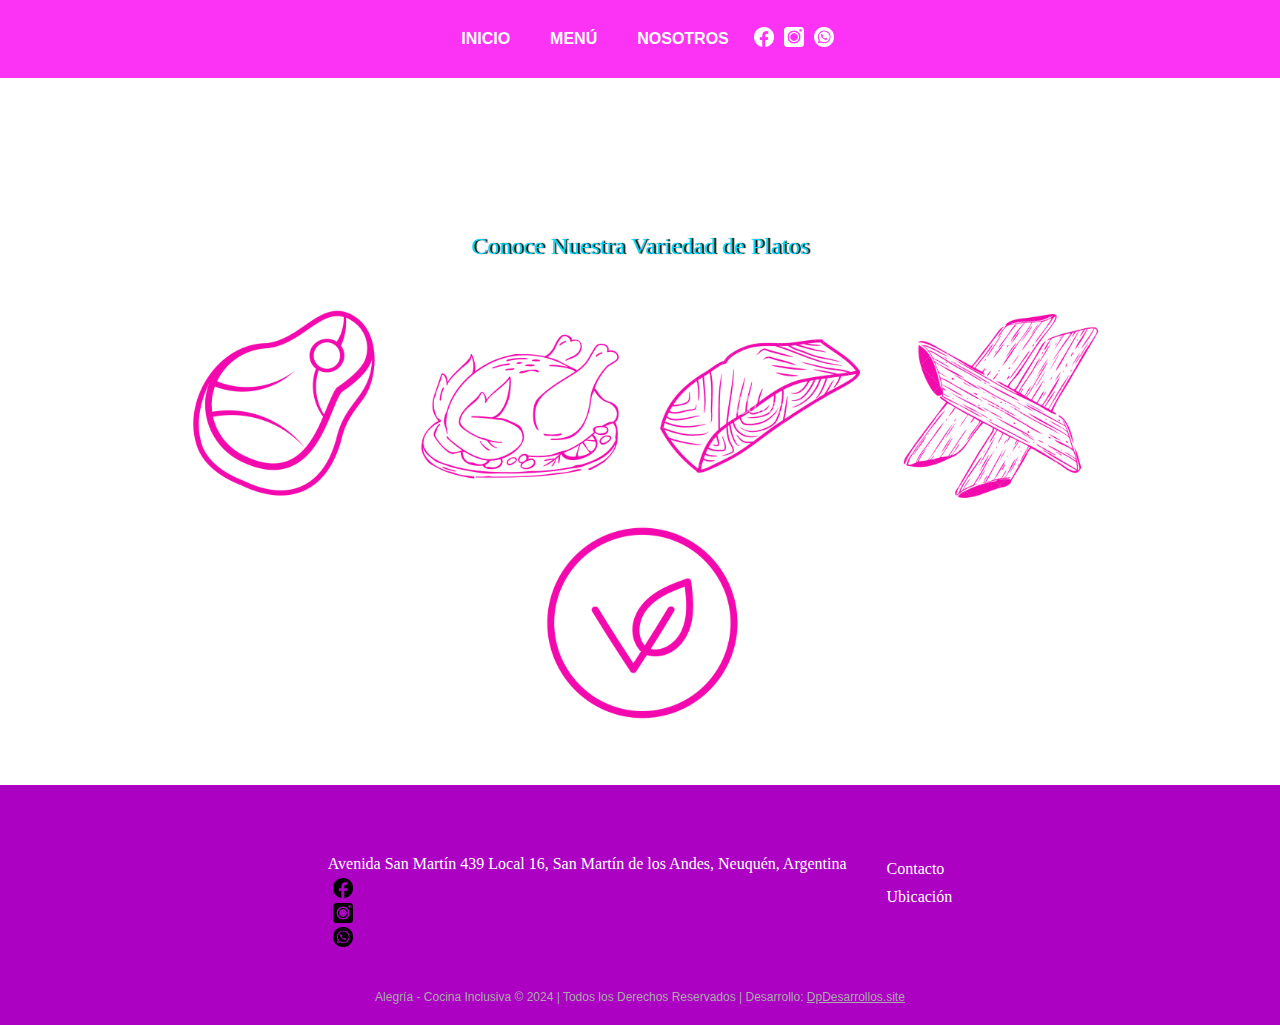
<file: platos.html>
<!DOCTYPE html>
<html lang="es">
<head>
<!-- Meta tags -->
    <meta charset="UTF-8">
    <meta http-equiv="X-UA-Compatible" content="IE=edge">
    <meta http-equiv="Cache-Control" content="public">
    <meta name="viewport" content="width=device-width, initial-scale=1.0">
    <meta name="language" content="spanish">
    <meta name="audience" content="all">
    <meta name="category" content="Cocina">
    <meta name="keywords" content="comida, sin gluten, celiacos, San martin de los andes, pasteleria, sin tacc, veganos, plant based">
    <meta name="description" content="Alegría - Cocina Inclusiva es un espacio, donde podrás adquirir productos elaborados libres de gluten, lácteos y huevos. Además de la pasteleria plant based. Estamos en San Martin de los andes.">
    <meta name="author" content="DpDesarrollos">
    <meta name="copyright" content="Alegría Cocina Inclusiva">
    <meta name="robots" content="index,follow">
    <meta itemprop="telephone" content="+5492944660903">
<!-- ==== Links ==== -->
    <link rel="stylesheet" type="text/css" href="normalize.css">
    <link rel="stylesheet" href="style.css">
    <link rel="shortcout icon" href="imagen/icono.ico">
    <link rel="preconnect" href="https://fonts.googleapis.com">
    <link rel="preconnect" href="https://fonts.gstatic.com" crossorigin>
    <link href="https://fonts.googleapis.com/css2?family=DM+Sans&family=Kanit:wght@300&family=Lemon&family=Nunito+Sans&family=Petit+Formal+Script&family=Vesper+Libre:wght@700&display=swap" rel="stylesheet">
    <link href="https://fonts.googleapis.com/css2?family=DM+Sans&family=Kanit:wght@300&family=Lemon&family=Lobster&family=Nunito+Sans&family=Petit+Formal+Script&family=Vesper+Libre:wght@700&display=swap" rel="stylesheet">
<!-- ==== Scripts ==== -->
    <title>Platos</title>
</head>
<body>

    <div class="div_nav">
        <nav class="nav">
            <input type="checkbox" name="check" id="check">
                <label for="check" class="checkbtn">
                    <i class="fa-solid fa-bars"></i>
                </label>
            <ul class="barr_nav">
                <img src="imagen/logo_nav.png" title="Nombre" class="logo">
                <a href="index.html" class="a_nav">INICIO</a>
                <a href="menu.php" class="a_nav">MENÚ</a>
                <!-- <a href="platos.html" class="a_nav">PLATOS</a> -->
                <a href="nosotros.html" class="a_nav">NOSOTROS</a>
                <a href="https://www.facebook.com/people/Alegr%C3%ADa-Cocina-Inclusiva/100089429298819/?mibextid=ZbWKwL" target="_blank"><img src="imagen/facebook.png" title="Facebook" class="img"></a>
                <a href="https://www.instagram.com/alegriacocinainclusiva/?igshid=NmE0MzVhZDY%3D" target="_blank"><img src="imagen/insta.png" title="Instagram" class="img"></a>
                <a href="https://wa.me/+5492944660903" target="_blank"><img src="imagen/wpp.png" title="WhatsApp" class="img"></a>
            </ul>
        </nav>
    </div>

    <div class="div_body_platos">
        

        <article class="art_platos">
            <section class="sect_platos">
                <p class="p_platos">Conoce Nuestra Variedad de Platos</p>
            </section>
            <section class="sect_platos">
                <section class="sect_platos__plato">
                    <a href="platos/carne.php"><img src="imagen/platos/carne.png" title="Carne" class="img_plato"></a>
                </section>
                <section class="sect_platos__plato">
                    <a href="platos/pollo.php"><img src="imagen/platos/pollo.png" title="Pollo" class="img_plato"></a>
                </section>
                <section class="sect_platos__plato">
                    <a href="platos/pescado.php"><img src="imagen/platos/pescado.png" title="Pescado" class="img_plato"></a>
                </section>
                <section class="sect_platos__plato">
                    <a href="platos/pasta.php"><img src="imagen/platos/pasta.png" title="Pasta" class="img_plato"></a>
                </section>
                <section class="sect_platos__plato">
                    <a href="platos/vegano.php"><img src="imagen/platos/vegano.png" title="Vegano" class="img_plato"></a>
                </section>
            </section>
        </article>
    </div>

    <footer class="footer">
        <section class="sect_footer">
            <article class="art_footer">
                <p class="p_footer">Avenida San Martín 439 Local 16, San Martín de los Andes, Neuquén, Argentina</p>
                <a href="https://www.facebook.com/people/Alegr%C3%ADa-Cocina-Inclusiva/100089429298819/?mibextid=ZbWKwL" target="_blank"><img src="imagen/facebook_footer.png" title="Facebook" class="img"></a>
                <a href="https://www.instagram.com/alegriacocinainclusiva/?igshid=NmE0MzVhZDY%3D" target="_blank"><img src="imagen/insta_footer.png" title="Instagram" class="img"></a>
                <a href="https://wa.me/+5492944660903" target="_blank"><img src="imagen/wpp_footer.png" title="WhatsApp" class="img"></a>
            </article>
            <article class="art_footer">
                <a href="nosotros.html#contacto" class="a_footer">Contacto</a>
                <a href="nosotros.html#contacto" class="a_footer">Ubicación</a>
            </article>
        </section>

        <section class="sect_footer">
            <p class="p_footer_copy">Alegría - Cocina Inclusiva © 2024 | Todos los Derechos Reservados | Desarrollo: <a href="https://www.dpdesarrollos.site/" target="_blank" class="a_footer_copy">DpDesarrollos.site</a></p>
        </section>
    </footer>
    
</body>
</html>
</file>
<file: style.css>
/* ====== Estilo del index ====== */

html{
    scroll-behavior: smooth;
}
/* Barra de navegación */
.logo {
    display: none;
}

.div_nav{
    position: sticky;
    top: 0;
    background: #fc32f5 ;
    z-index: 1;
}

.checkbtn {
    font-size: 30px;
    color: #fff;
    float: right;
    line-height: 20px;
    margin-right: 20px;
    cursor: pointer;
    display: none;
}

#check {
    display: none;
}

.nav{
    display: flex;
    padding: 10px;
    flex-wrap: wrap;
    justify-content: center;
    align-items: center;
}

.barr_nav {
    display: flex;
    flex-direction: row;
    flex-wrap: wrap;
    justify-content: center;
    align-items: center;
}

.logo {
    width: 100px;
}

.a_nav {
    margin: 20px;
    font-size: 16px;
    font-family: sans-serif;
    font-weight: 600;
    color: #fff;
    text-decoration: none;
    text-align: center;
    transition: .5s;
}

.a_nav:hover {
    color: #000;
}

.img {
    width: 20px;
    margin: 0 5px;
}

/* body */

.div_body {
    background-color: #fded2b ;
    display: flex;
    flex-direction: column;
    align-items: center;
    padding: 10px;
}

.art_pres {
    display: flex;
    flex-direction: column;
    align-items: center;
    margin: 30px 0;
}

.h2_pres {
    font-size: 32px;
    font-family: 'Lobster', sans-serif;
    font-weight: 300;
    color: #f409ae;
    text-align: center;
}

.dinamico {
    opacity: 0;
    transition: opacity 0.5s ease-in-out;
    font-size: 32px;
    font-family: 'Lobster', sans-serif;
    font-weight: 300;
    color: #f409ae;
  }
  

.art_platos {
    background-color: #fff;
    width: 1200px;
    display: flex;
    flex-direction: column;
    align-items: center;
    padding: 5px;
    margin: 30px 0;
    border-radius: 15px;
}

.sect_platos {
    display: flex;
    flex-direction: row;
    flex-wrap: wrap;
    justify-content: center;
    margin: 20px 0;
}

.p_platos {
    font-size: 24px;
    font-family: Georgia, 'Times New Roman', Times, serif;
    font-weight: 400;
    color: #00dcff;
    text-shadow: 2px 0 1px #000;
}

.sect_platos__plato {
    display: flex;
    flex-direction: column;
    align-items: center;
}

.img_plato {
    width: 200px;
    margin: 5px 20px;
    transition: .5s;
}

.img_plato:hover{
    padding: 20px;
}

.p_platos_ {
    position: relative;
    top: -120px;
    font-family: Georgia, 'Times New Roman', Times, serif;
    font-size: 24px;
    background: rgba(0, 0, 0, .1);
    backdrop-filter: blur(5px);
    cursor: pointer;
    transition: .5s;
}

.art_text {
    background-color: #fff;
    width: 1200px;
    display: flex;
    flex-direction: column;
    align-items: center;
    padding: 5px;
    margin: 30px 0;
    border-radius: 15px;
}

.footer {
    background-color: #ac00c2;
    display: flex;
    flex-direction: column;
    align-items: center;
    padding: 50px 0 0 0;
}

.sect_footer {
    display: flex;
    flex-direction: row;
    flex-wrap: wrap;
    justify-content: center;
    margin: 20px 0;
}

.art_footer {
    display: flex;
    flex-direction: column;
    align-items: start;
    margin: 0 20px;
}

.p_footer {
    color: #fff;
    margin-bottom: 5px;
}

.a_footer {
    color: #fff;
    text-decoration: none;
    margin: 5px 0;
}

.a_footer:hover {
    text-decoration: underline;
}

.p_footer_copy {
    font-size: 12px;
    font-family: sans-serif;
    color: #aaa;
    text-align: center;
}

.a_footer_copy {
    color: #aaa;
    transition: .5s;
}

.a_footer_copy:hover {
    color: #fff;
}

            /* ====== Nosotros ====== */

.art_us {
    width: 1100px;
    padding: 10px;
    margin: 40px 0;
}

.p_us {
    font-family: Georgia, 'Times New Roman', Times, serif;
    font-size: 24px;
    font-weight: 300;
    color: #000;
    text-align: center;
}

.art_emprendimiento {
    width: 1200px;
    background: #fff;
    padding: 30px;
    margin: 40px 0;
    border-radius: 20px;
}

.span_us {
    color: #f409ae;
    font-weight: 400;
    font-family: 'Lobster', sans-serif;
}

.art_equipo {
    display: flex;
    flex-direction: column;
    align-items: center;
    margin: 40px 0;
}

.sec_equipo{
    margin-bottom: 30px;
    display: flex;
    flex-direction: row;
    flex-wrap: wrap;
    justify-content: center;
}

.h2_equipo {
    font-size: 32px;
    font-family: 'Times New Roman', Times, serif;
    font-weight: 500;
    color: #f409ae;
}

.div_equipo {
    display: flex;
    flex-direction: column;
    align-items: center;
    margin: 5px 20px;
    background: #fff;
    padding: 0 0 5px 0;
    border-radius: 30px;
}

.img_personal {
    width: 290px;
    object-fit: cover;
    border-radius: 30px;
}

.nombre {
    font-size: 24px;
    font-family: 'Lobster', sans-serif;
}

.rol {
    font-size: 16px;
    font-family: Georgia, 'Times New Roman', Times, serif;
}

.p_contacto {
    font-size: 20px;
    font-family: Georgia, 'Times New Roman', Times, serif;
    font-weight: 300;
    color: #000;
    margin: 20px 0;
    text-align: center;
}

.a_contacto {
    color: #000;
    text-decoration: none;
    transition: .4s;
    font-family: monospace;
}

.a_contacto:hover{
    text-decoration: underline;
    background: #f409ae;
    color: #fff;
    padding: 2px;
    border-radius: 5px;
}

.frame {
    margin: 20px 0;
    width: 500px;
    height: 200px;
}

.frame_1 {
    margin: 20px 0;
    width: 300px;
    height: 400px;
}

            /* ====== Platos ====== */

.div_body_platos {
    display: flex;
    flex-direction: column;
    align-items: center;
    margin-top: 100px;
}

.div_platos_ {
    height: 80vh;
    display: flex;
    flex-direction: column;
    align-items: center;
    justify-content: center;
}

.p_panel_1 {
    font-size: 24px;
    font-family: Georgia, 'Times New Roman', Times, serif;
    font-weight: 400;
    text-align: start;
}

.p_panel_1::before{
    content: "➜  ";
    color: #fc32f5;
}

.p_no_platos {
    font-size: 24px;
    font-family: 'Lobster', sans-serif;
    font-weight: 500;
    color: #fc32f5;
    text-align: center;
}

        /* ================== */
        /* ====== Menú ====== */
        /* ================== */
.sp_menu {
    font-size: 16px;
    color: #ac00c2;
}

.sec_menu {
    display: flex;
    flex-direction: row;
    flex-wrap: wrap;
    justify-content: space-between;
    margin: 20px 0;
}

.art_menu {
    display: flex;
    flex-direction: column;
    justify-content: center;
    margin: 0 30px;
    padding: 5px;
    border-left: 1px solid #f409ae;
    width: 300px;
}

.hr_menu {
    margin-bottom: 10px;
    border: solid 1px #fc32f5;
}

.name {
    font-size: 26px;
    font-family: Georgia, 'Times New Roman', Times, serif;
    color: #ac00c2;
}

.ing {
    font-size: 13px;
    font-family: Arial, Helvetica, sans-serif;
    color: #000;
}

.price {
    font-size: 16px;
    font-family: monospace;
}
.price::before {
    content: "$";
}

.img_veg {
    width: 30px;
}

            /* ====== Responsive ====== */

@media screen and (max-width:768px) {
    /* === index === */
    .art_platos{
        width: 420px;
    }
    .art_text {
        width: 420px;
    }
    /* === nosotros === */
    .art_us {
        width: 420px;
    }
    .art_emprendimiento {
        width: 420px;
    }
}

@media screen and (max-width:450px){
    /* Barra de navegación "slide" */
    .checkbtn {
        display: inline-block;
        margin: auto;
    }
    .barr_nav{
        background:#fc32f5;
        margin: 0px 0px 20px 0px;
        padding: 20px;
        width: 100%;
        height: 100%;
        top: 50px;
        text-align: center;
        display: block;
        position: fixed;
        height: 100%;
        left: -100%;
        transition: all .5s;
    }
    #check:checked ~ ul {
        left: 0;
    }
    .logo {
        display: inline-block;
    }
    .barr_nav {
        display: flex;
        flex-direction: column;
        align-items: flex-start;
        justify-content: start;
    }
    
}

@media screen and (max-width:425px) {
    /* == Index == */
    .art_platos {
        width: 370px;
    }
    .art_text {
        width: 370px;
    }
    /* === Nosotros === */
    .art_us{
        width: 370px;
    }
    .art_emprendimiento{
        width: 370px;
    }
    .frame {
        width: 370px;
    }
}

@media screen and (max-width:375px){
    /* == Index == */
    .art_platos {
        width: 310px;
    }
    .art_text {
        width: 310px;
    }
    .art_footer{
        flex-direction: column;
        align-items: center;
    }
    /* === Nosotros === */
    .art_us {
        width: 310px;
    }
    .art_emprendimiento{
        width: 310px;
    }
    .frame {
        width: 310px;
    }
}

@media screen and (max-width:320px){
    /* == Index == */
    .art_platos {
        width: 290px;
    }
    .art_text {
        width: 290px;
    }
    .art_footer{
        flex-direction: column;
        align-items: center;
    }
    /* === Nosotros === */
    .art_us{
        width: 290px;
    }
    .art_emprendimiento{
        width: 290px;
    }
    .frame{
        width: 290px;
    }
}
</file>
